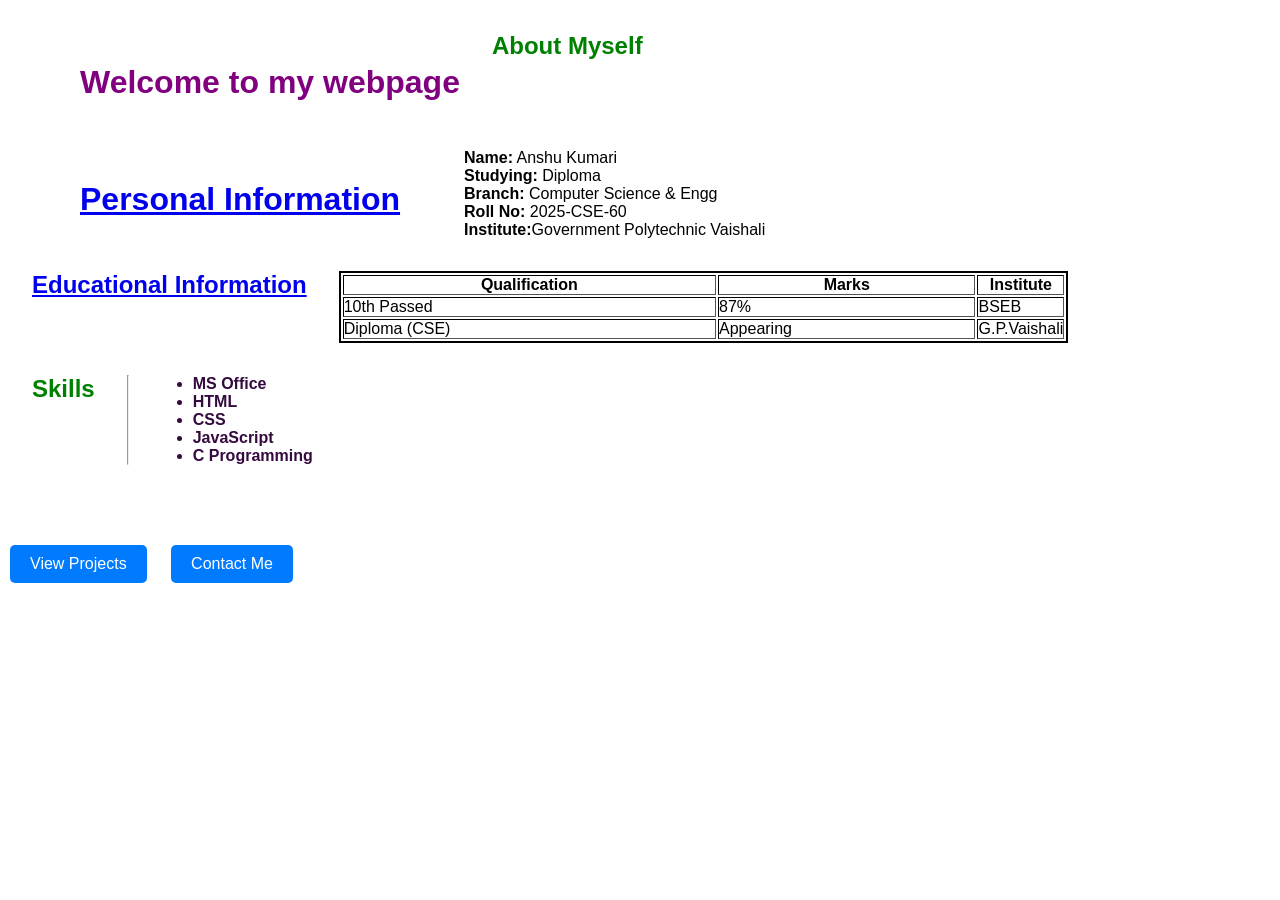
<file: anshu.html>
<!DOCTYPE html>
<html>
<head>
    <title>Anshu Portfolio</title>
    <link rel="stylesheet" href ="style.css">
</head>
<body>
    <div class="box">
        <h1>Welcome to my webpage</h1>
        <h2>About Myself</h2>
    </div>

    <div class="box">
        <h1><a href="C:\Users\singh\OneDrive\Desktop\Anshu\personal_info.html" target="_blank" title="My Introduction">Personal Information</a></h1>
        <br><br>
        <p style="text-align:left;"> <b>Name:</b> Anshu Kumari<br><b>Studying:</b> Diploma<br><b>Branch:</b> Computer Science & Engg<br> <b>
            Roll No: </b> 2025-CSE-60<br>
            <b>Institute:</b>Government Polytechnic Vaishali<br>
        </p>
    </div>
        <div class="box">
        <h2><a href="C:\Users\singh\OneDrive\Desktop\Anshu\education.html" tagrget=_blank title="Know about my Education">Educational Information</a></h2>
        <table border="n" align="center" width="60%" style="border: 2px solid black;">
            <tr>
                <th>Qualification</th>
                <th>Marks</th>
                <th style="Width: 50px;">Institute</th>
            </tr>
            <tr>
                <td>10th Passed</td>
                <td>87%</td>
                <td>BSEB</td>
            </tr>
            <tr>
                <td>Diploma (CSE)</td>
                <td>Appearing</td>
                <td>G.P.Vaishali</td>
            </tr>
        </table>
    </div>
    <div class="box">
        <h2>Skills</h2>
        <hr><br>
        <ul style="color:rgb(53, 10, 63);">
            <li><b>MS Office</b></li>
            <li><b>HTML</b></li>
            <li><b>CSS</b></li>
            <li><b>JavaScript</b></li>
            <li><b>C Programming</b></li>

        </ul>
    </div>
    <a href="#projects" class="btn" title="View My projects">View Projects</a>
    <a href="#contact" class="btn" title="My contact info">Contact Me</a>
</body>
</html>
</file>
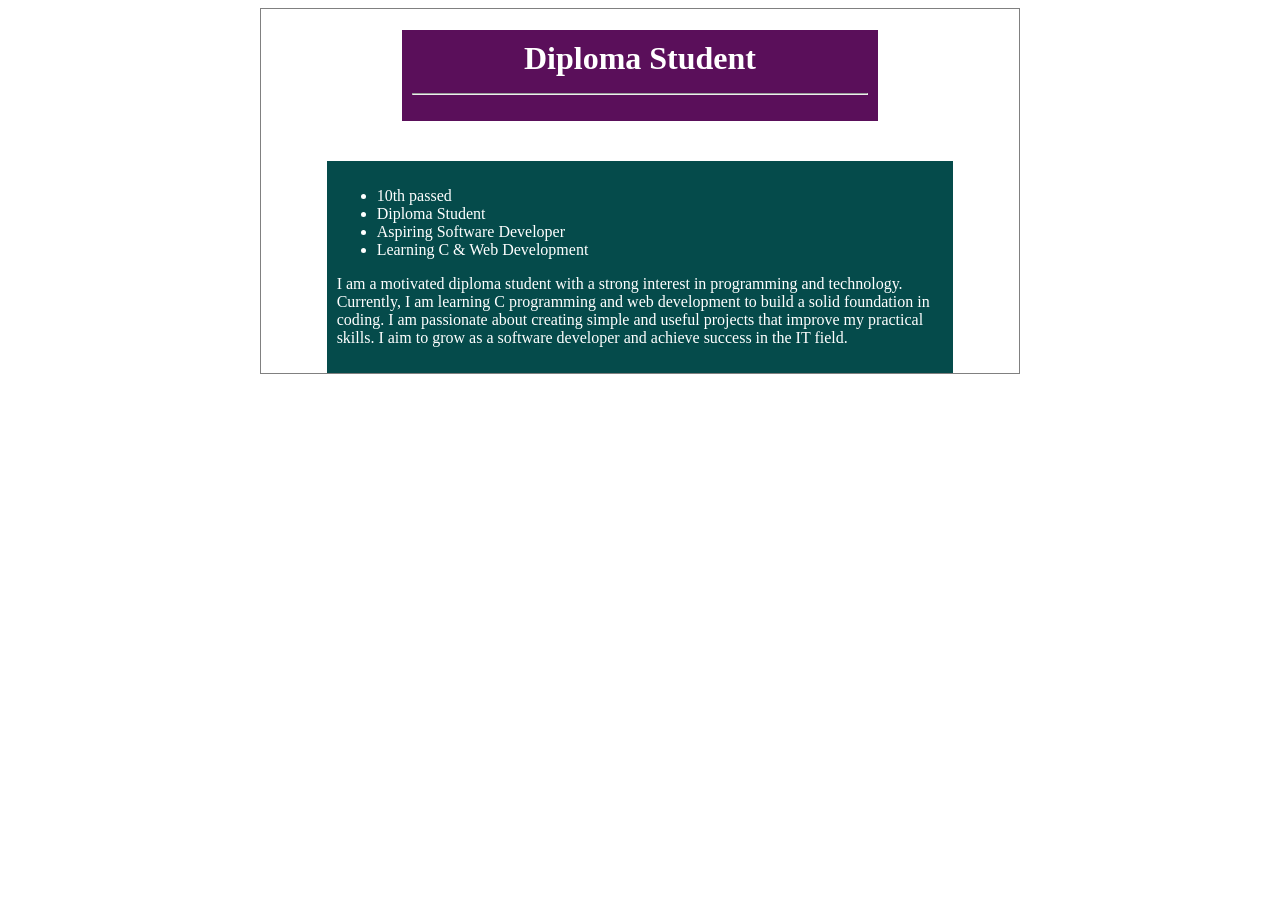
<file: education.html>
<!DOCTYPE html>
<html lang="en">
<head>
    <meta charset="UTF-8">
    <meta name="viewport" content="width=device-width, initial-scale=1.0">
    <title>Document</title>
    <style>
        h1{
            background-color: rgb(90, 15, 90);
            color: white;
            text-align: center;
            padding: 10px;
            width: 60%;
        }

        .div{
            background-color: white;
            border: 1px solid grey;
            width: 60%;
        }

        .box{
            background-color:rgb(5, 75, 75);
            color: white;
            text-align: left;;
            width: 80%;
            padding: 10px;
        }
    </style>

</head>
<body>
    <center>
    <div class="div"><center>
    
        <h1>Diploma Student<hr></h1><br>
        <div class="box">
        <ul>
            <li>
            10th passed
            </li>
            <li>Diploma Student</li>
            <li>Aspiring Software Developer</li>
            <li>Learning C & Web Development</li>
        </ul>
        <p>
            I am a motivated diploma student with a strong interest in programming and technology. 
            Currently, I am learning C programming and web development to build a solid foundation in coding. 
            I am passionate about creating simple and useful projects that improve my practical skills. 
            I aim to grow as a software developer and achieve success in the IT field.
        </p>
        </div>
        </center>
    </div></center>
    
</body>
</html>
</file>
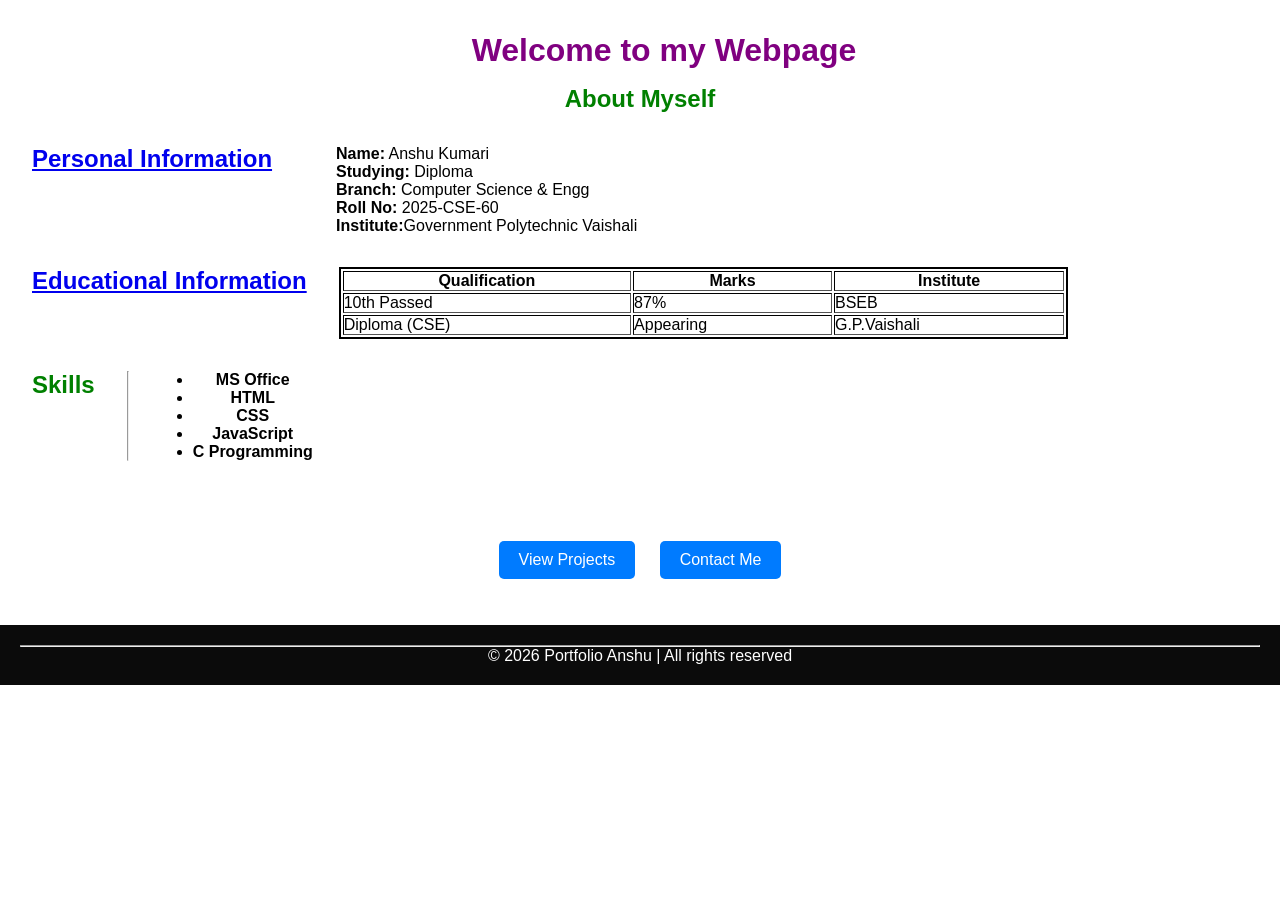
<file: My_Portfolio.html>
<!DOCTYPE html>
<html>
<head>
    <title>Anshu Portfolio</title>
    <link rel="stylesheet" href ="style.css">
</head>
<body><center>
    <h1>Welcome to my Webpage</h1>
    <h2>About Myself</h2>
    <div class="box">
        <h2><a href="C:\Users\singh\OneDrive\Pictures\Desktop\Anshu\personal_info.html" target="_blank" title="My Introduction">Personal Information</a></h2>
        <br><br>
        <p style="text-align:left;"> <b>Name:</b> Anshu Kumari<br><b>Studying:</b> Diploma<br><b>Branch:</b> Computer Science & Engg<br> <b>
            Roll No: </b> 2025-CSE-60<br>
            <b>Institute:</b>Government Polytechnic Vaishali<br>
        </p>
    </div>
        <div class="box">
        <h2><a href="C:\Users\singh\OneDrive\Pictures\Desktop\Anshu\education.html" tagrget=_blank title="Know about my Education">Educational Information</a></h2>
        <table border="n" align="center" width="60%" style="border: 2px solid black;">
            <tr>
                <th>Qualification</th>
                <th>Marks</th>
                <th>Institute</th>
            </tr>
            <tr>
                <td>10th Passed</td>
                <td>87%</td>
                <td>BSEB</td>
            </tr>
            <tr>
                <td>Diploma (CSE)</td>
                <td>Appearing</td>
                <td>G.P.Vaishali</td>
            </tr>
        </table>
    </div>
    <div class="box">
        <h2>Skills</h2>
        <hr><br>
        <center>
        <ul>
            <li><b>MS Office</b></li>
            <li><b>HTML</b></li>
            <li><b>CSS</b></li>
            <li><b>JavaScript</b></li>
            <li><b>C Programming</b></li>

        </ul></center>
    </div>
    <a href="#projects" class="btn" title="View My projects">View Projects</a>
    <a href="C:\Users\singh\OneDrive\Pictures\Desktop\Anshu\contact.html" class="btn" title="My contact info">Contact Me</a>
    <center><footer>
        <hr>
        <center>
        <p>&copy; 2026 Portfolio Anshu | All rights reserved</p>
        </center>
    </center></footer></center>
</body>
</html>
</file>
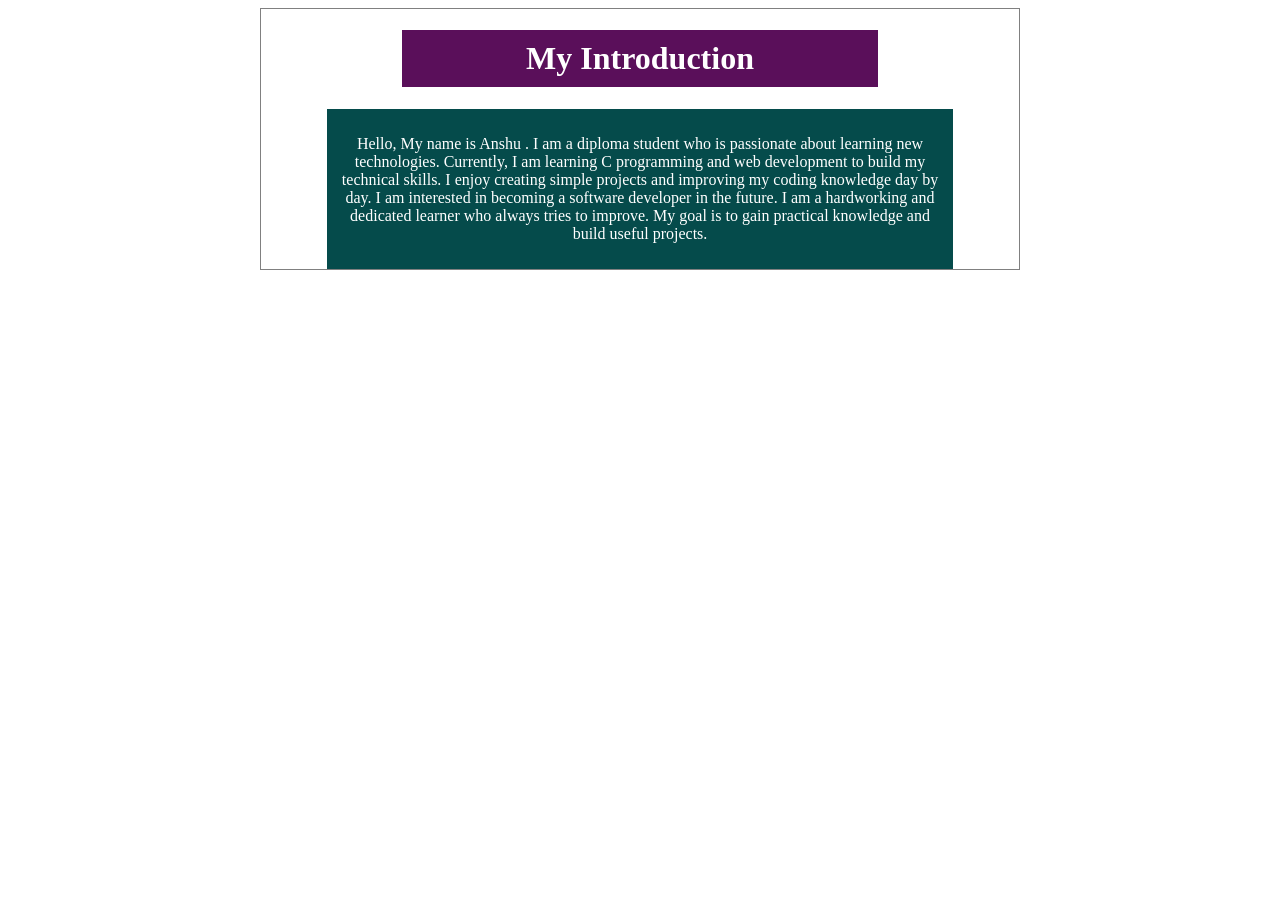
<file: personal_info.html>
<!doctype html>
<html>
     <head>
          <title>personal info</title>
          <style>
          h1{
            background-color: rgb(90, 15, 90);
            color: white;
            text-align: center;
            padding: 10px;
            width: 60%;
          }

          .div{
            background-color: white;
            border: 1px solid grey;
            width: 60%;
        }

        .box{
            background-color:rgb(5, 75, 75);
            color: white;
            text-align: left;;
            width: 80%;
            padding: 10px;
        }
          </style>
     </head>
<body><center>   
     <div class="div">
          <h1>My Introduction</h1>
          <div class="box">
        <p style="text-align: center;">
             Hello, My name is Anshu . I am a diploma student who is passionate about learning new technologies. 
             Currently, I am learning C programming and web development to build my technical skills. 
             I enjoy creating simple projects and improving my coding knowledge day by day. 
             I am interested in becoming a software developer in the future. 
             I am a hardworking and dedicated learner who always tries to improve. 
             My goal is to gain practical knowledge and build useful projects.
        </p>
        </div>
    </div></center>
</body>
</html>
</file>
<file: style.css>
*{
    margin: 0;
    padding: 0;
    box-sizing: border-box;
    font-family: Arial, Helvetica, sans-serif
}


html{
    scroll-behavior: smooth;
}

.title{
    position: fixed;
    top: 0;
    left: 0;
    width: 100%;
    background-color: rgba(255, 255, 255, 0.95);
    border: 1px solid grey;
    margin: 0.5rem;
    padding: 1rem;
    border-radius: 2rem;
    display: flex;
    justify-content: space-between;
    align-items: center;
    font-weight: bold;
    color: purple;
}
.nav{
    display: flex;
    list-style: none;
    gap: 24px;
    color: white;
}

.nav a{
    text-decoration: none;
    color: blue;
    
}

.greet{
    font-size: 2rem;
    font-family: arial;
    text-align: center;
    margin-top: 10rem;
    font-size: 2rem;
}

.btn a{
    color: white;
    text-decoration: none;   
}
.btn{
    align-items: center;
    display: inline-block;
    padding: 10px 20px;
    margin: 10px;
    background-color: #007bff;
    color: white;
    text-decoration: none;
    border-radius: 5px;
    font-size: 16px;
    margin-top: 3rem;
    overflow: hidden;
    transition: transform 0.2s ease, box-shadow 0.2s ease
}
.btn:hover {
    transform: translateY(-4px);
    box-shadow: 0 10px 15px -3px rgba(0, 0, 0, 0.05);
}

.edu{
    background-color: lightgrey;
    margin-left: 2rem;
    margin-right: 2rem;
    padding: 15px;
    line-height: 25px;
    border: 0.5px solid grey;
    border-radius: 2rem;
    transition: color 0.2s ease;
}

.edu:hover {
    transform: translateY(-4px);
    box-shadow: 0 10px 15px -3px rgba(0, 0, 0, 0.05);
}
.edu {
    overflow: hidden;
    transition: transform 0.2s ease, box-shadow 0.2s ease;
}

h1{
    color: purple;
    margin-top: 2rem;
    margin-bottom: 1rem;
    margin-left: 3rem;
}


.skills-tags span {
    background-color: var(--bg-light);
    border: 1px solid var(--border-color);
    padding: 6px 14px;
    border-radius: 20px;
    font-size: 0.875rem;
    font-weight: 500;
}

.box{
    display: flex;
    gap: 2rem;
    margin: 2rem;
}

h2, h3{
    color: green;
}

.port{
    background-color: lightgrey;
    border: 1px solid grey;
    padding: 15px;
    border-radius: 20px;
    overflow: hidden;
    transition: transform 0.2s ease, box-shadow 0.2s ease;
}

.port p{
    color: black;
    font-size: 15px;
    margin-top: 1rem;
}

.port:hover {
    transform: translateY(-4px);
    box-shadow: 0 10px 15px -3px rgba(0, 0, 0, 0.05);
}

h4 a{
    text-decoration: none;
    color: rgb(60, 50, 204);
}
h5{
    color:rgb(7, 65, 21)
}

.contact {
    background-color: lightgrey;
    margin-left: 2rem;
    margin-right: 2rem;
    padding: 15px;
    border-radius: 2rem;
    border: 1px solid grey;
    overflow: hidden;
    transition: transform 0.2s ease, box-shadow 0.2s ease;
}

#email a{
    text-decoration: none;
    font-size: 1.25rem;
}

.socialMedia{
    font-size: 3rem;
    margin-top: 1rem;
}

.socialMedia a{
    
    text-decoration: none;
    color: rgb(11, 11, 11);
  
}

.contact:hover{
    transform: translateY(-4px);
    box-shadow: 0 10px 15px -3px rgba(0, 0, 0, 0.05);
}

footer{
    background-color:rgb(11, 11, 11);
    color: white;
    padding: 20px;
    margin-top: 2rem;
    width: 100%;
}
</file>
